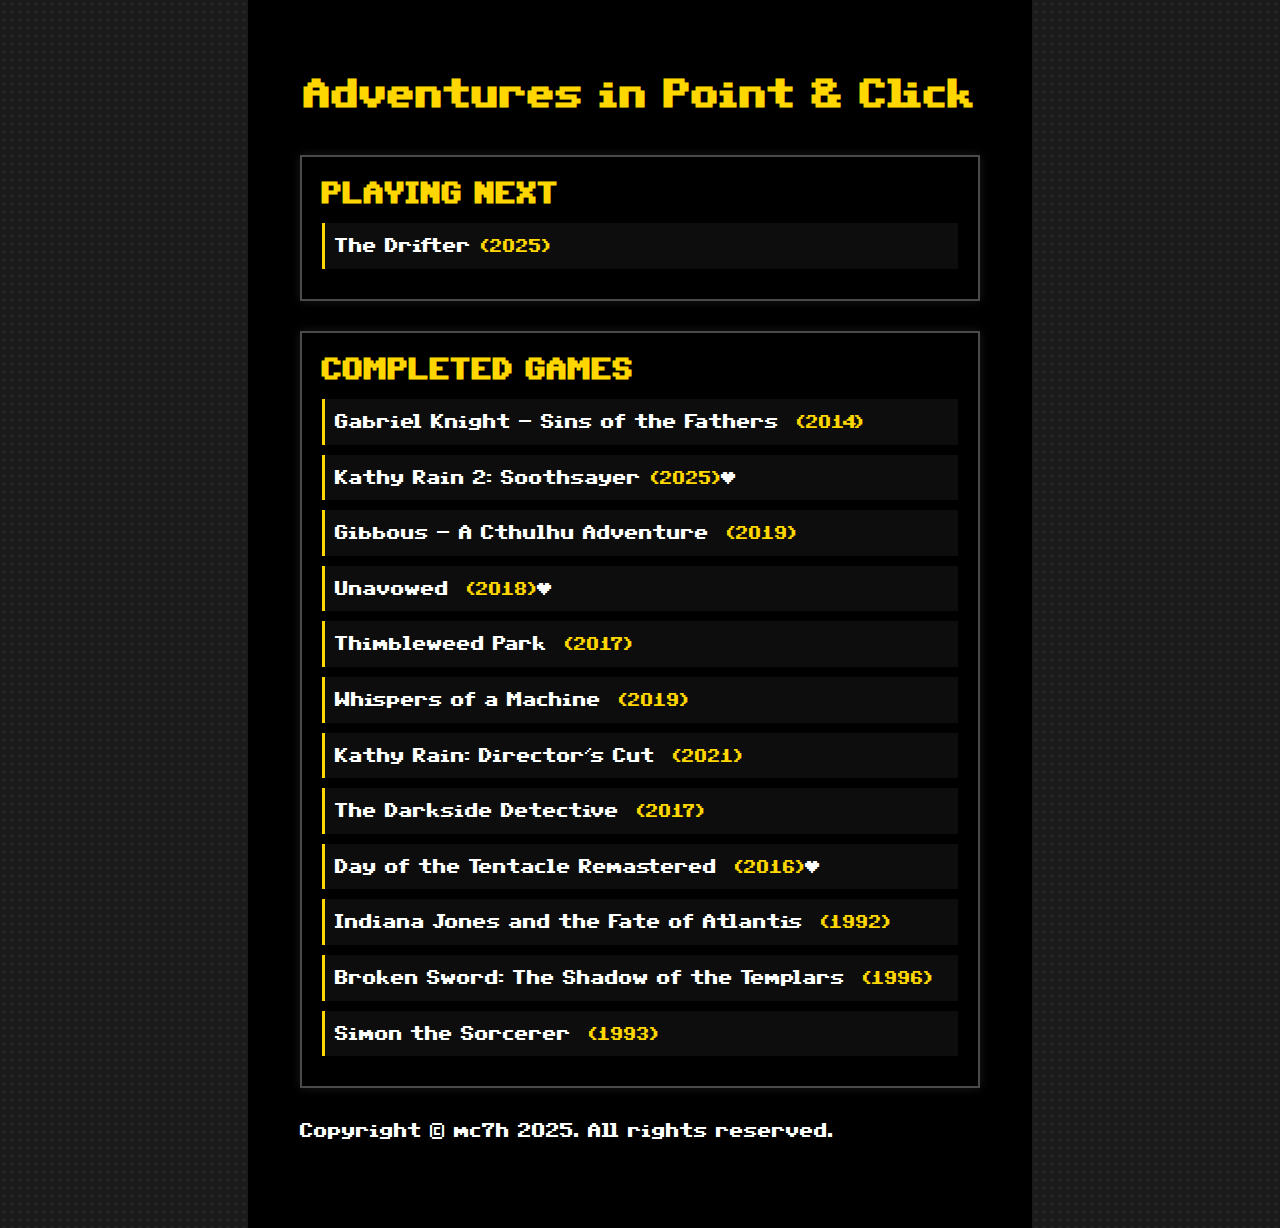
<file: adventure.html>
<!DOCTYPE html>
<html lang="en">
<head>
    <meta charset="UTF-8">
    <meta name="viewport" content="width=device-width, initial-scale=1.0">
    <title>Adventures in Point & Click</title>
    <link rel="stylesheet" href="main.css">
    <link rel="stylesheet" href="adventure.css">
    <link rel="icon" type="image/x-icon" href="favicon.ico">
</head>
<body class="adventure-theme">
    <div class="adventure-container">
        <h1 class="page-title">Adventures in Point & Click</h1>
        <div class="game-section">
            <h2>Playing Next</h2>
            <ul class="game-list">
                <li class="game-item">
                    The Drifter<span class="game-year">(2025)</span>
                </li>
            </ul>
        </div>
        <div class="game-section">
            <h2>Completed Games</h2>
            <ul class="game-list">
                <li class="game-item favorite-game">
                    Gabriel Knight - Sins of the Fathers <span class="game-year">(2014)</span>
                </li>
                <li class="game-item favorite-game">
                    Kathy Rain 2: Soothsayer<span class="game-year">(2025)</span><span class="favorite-indicator">♥</span>
                </li>
                <li class="game-item">
                    Gibbous - A Cthulhu Adventure <span class="game-year">(2019)</span>
                </li>
                <li class="game-item favorite-game">
                    Unavowed <span class="game-year">(2018)</span><span class="favorite-indicator">♥</span>
                </li>
                <li class="game-item">
                    Thimbleweed Park <span class="game-year">(2017)</span>
                </li>
                <li class="game-item">
                    Whispers of a Machine <span class="game-year">(2019)</span>
                </li>
                <li class="game-item">
                    Kathy Rain: Director's Cut <span class="game-year">(2021)</span>
                </li>
                <li class="game-item">
                    The Darkside Detective <span class="game-year">(2017)</span>
                </li>
                <li class="game-item favorite-game">
                    Day of the Tentacle Remastered <span class="game-year">(2016)</span><span class="favorite-indicator">♥</span>
                </li>
                <li class="game-item">
                    Indiana Jones and the Fate of Atlantis <span class="game-year">(1992)</span>
                </li>
                <li class="game-item">
                    Broken Sword: The Shadow of the Templars <span class="game-year">(1996)</span>
                </li>
                <li class="game-item">
                    Simon the Sorcerer <span class="game-year">(1993)</span>
                </li>
            </ul>
        </div>
        <div class="copyright">Copyright © mc7h 2025. All rights reserved.</div>
    </div>
</body>
</html>
</file>
<file: main.css>
:root {
    /* Light theme variables */
    --background-color: #ffffff;
    --text-color: #545454;
    --heading-color: #222;
    --link-hover: rgb(243, 227, 247);
    --date-bg: rgba(0, 0, 0, 0.05);
    --date-border: rgba(0, 0, 0, 0.12);
    --avatar-border: rgba(0, 0, 0, 0.12);
    --legal-color: rgba(0, 0, 0, 0.5);
}

[data-theme="dark"] {
    --background-color: #1a1a1a;
    --text-color: #bebebe;
    --heading-color: #ffffff;
    --link-hover: rgb(67, 99, 75);
    --date-bg: rgba(255, 255, 255, 0.1);
    --date-border: rgba(255, 255, 255, 0.2);
    --avatar-border: rgba(255, 255, 255, 0.2);
    --legal-color: rgba(255, 255, 255, 0.5);
}

html {
    background-color: var(--background-color);
}

body {
    margin: 0 auto;
    padding: 2em 2em 4em;
    max-width: 720px;
    font-family: 'Source Sans Pro', sans-serif;
    font-size: 12pt;
    line-height: 1.5em;
    color: var(--text-color);
    background-color: var(--background-color);
    -webkit-font-smoothing: antialiased;
    transition: color 0.3s ease, background-color 0.3s ease;
}

#tagline {
    font-size: 16pt;
    font-weight: 500;
    line-height: 1.3em;
    text-align: center;
}

#main {
    width: 100%;
}

.bests {
    display: grid;
    grid-template-columns: repeat(auto-fit, minmax(200px, 1fr));
    gap: 2em;
}

h1, h2, h3, h4, h5, h6 {
    color: var(--heading-color);
    font-weight: 600;
    line-height: 1.3em;
}

h2 {
    margin-top: 1.3em;
}

b, strong {
    font-weight: 600;
}

a {
    text-decoration: none;
    color: var(--heading-color);
    transition: background-color 0.5s;
}

a:hover {
    background-color: var(--link-hover);
}

i {
    font-size: 110%;
}

.date {
    font-family: 'Source Code Pro', sans-serif;
    font-size: 75%;
    background-color: var(--date-bg);
    border: 1px solid var(--date-border);
    border-radius: 6px;
    padding: 0.1em;
    margin-left: 0.6em;
}

.new-tag {
    color: #954040;
    letter-spacing: 0.06em;
}

.wuv {
    color: #e26a6a;
}

.nobullet {
    list-style-type: none;
    padding-left: 1em;
}

#avatar {
    background: transparent;
    border: 10px solid var(--avatar-border);
    border-radius: 14px;
    display: block;
    margin: 1em auto;
    max-width: 25%;
    animation: colorize 2s cubic-bezier(0, 0, .78, .36) 1;
}

#legal {
    margin-top: 4.0em;
    font-family: 'Source Code Pro', sans-serif;
    font-size: 70%;
    float: left;
    color: var(--legal-color);
}

#theme-toggle {
    position: fixed;
    top: 20px;
    left: 20px;
    padding: 10px;
    background: var(--heading-color);
    color: var(--background-color);
    border: none;
    border-radius: 50%;
    width: 40px;
    height: 40px;
    cursor: pointer;
    transition: transform 0.3s ease;
}

#theme-toggle:hover {
    transform: scale(1.1);
}

#hakbox {
    margin-top: 4.0em;
    font-size: 60%;
    float: right;
    font-family: "Times New Roman", Times, serif;
}

#hakbox a:hover {
    text-decoration: underline;
}

/* Animations */
@keyframes colorize {
    0% {
        -webkit-filter: grayscale(100%);
    }
    100% {
        -webkit-filter: grayscale(0%);
    }
}

@-webkit-keyframes colorize {
    0% {
        -webkit-filter: grayscale(100%);
    }
    100% {
        -webkit-filter: grayscale(0%);
    }
}
</file>
<file: adventure.css>
@font-face {
    font-family: 'MonkeyIsland1990';
    src: url('/fonts/MonkeyIsland-1990-refined.ttf') format('truetype'),
         url('/fonts/MonkeyIsland-1990-refined.woff2') format('woff2');
    font-display: swap;
}

html {
    background-color: #1a1a1a;
    background-image: radial-gradient(#252525 2px, transparent 2px);
    background-size: 8px 8px;
    image-rendering: pixelated;
    overflow-x: hidden;
}

body.adventure-theme {
    background-color: #000;
    color: #fff;
    font-family: 'MonkeyIsland1990', monospace;
    line-height: 1.6;
    image-rendering: pixelated;
    min-height: 100vh;
}

.adventure-container {
    max-width: 800px;
    margin: 0 auto;
    padding: 20px;
}

.game-section {
    margin: 30px 0;
    border: 2px solid #4a4a4a;
    padding: 20px;
    background-color: rgba(0, 0, 0, 0.7);
    box-shadow: 0 0 10px rgba(255, 255, 255, 0.1);
}

.game-section h2 {
    color: #ffd700;
    text-transform: uppercase;
    margin: 0 0 15px 0;
    text-shadow: 2px 2px 4px rgba(0, 0, 0, 0.5);
}

.game-list {
    list-style: none;
    padding: 0;
    margin: 0;
}

.game-item {
    margin: 10px 0;
    padding: 10px;
    border-left: 3px solid #ffd700;
    background-color: rgba(255, 255, 255, 0.05);
    transition: all 0.3s ease;
}

.game-item:hover {
    transform: translateX(5px);
    background-color: rgba(255, 255, 255, 0.1);
}

.game-year {
    color: #ffd700;
    font-size: 0.9em;
    margin-left: 10px;
}

.page-title {
    text-align: center;
    color: #ffd700;
    font-size: 2.0em;
    margin-bottom: 40px;
    image-rendering: pixelated;
}

@media (max-width: 600px) {
    .adventure-container {
        padding: 10px;
    }

    .game-section {
        margin: 20px 0;
        padding: 15px;
    }

    .game-item {
        padding: 8px;
    }

    .page-title {
        font-size: 1.5em;
    }

    .game-year {
        font-size: 0.8em;
    }
}
</file>
